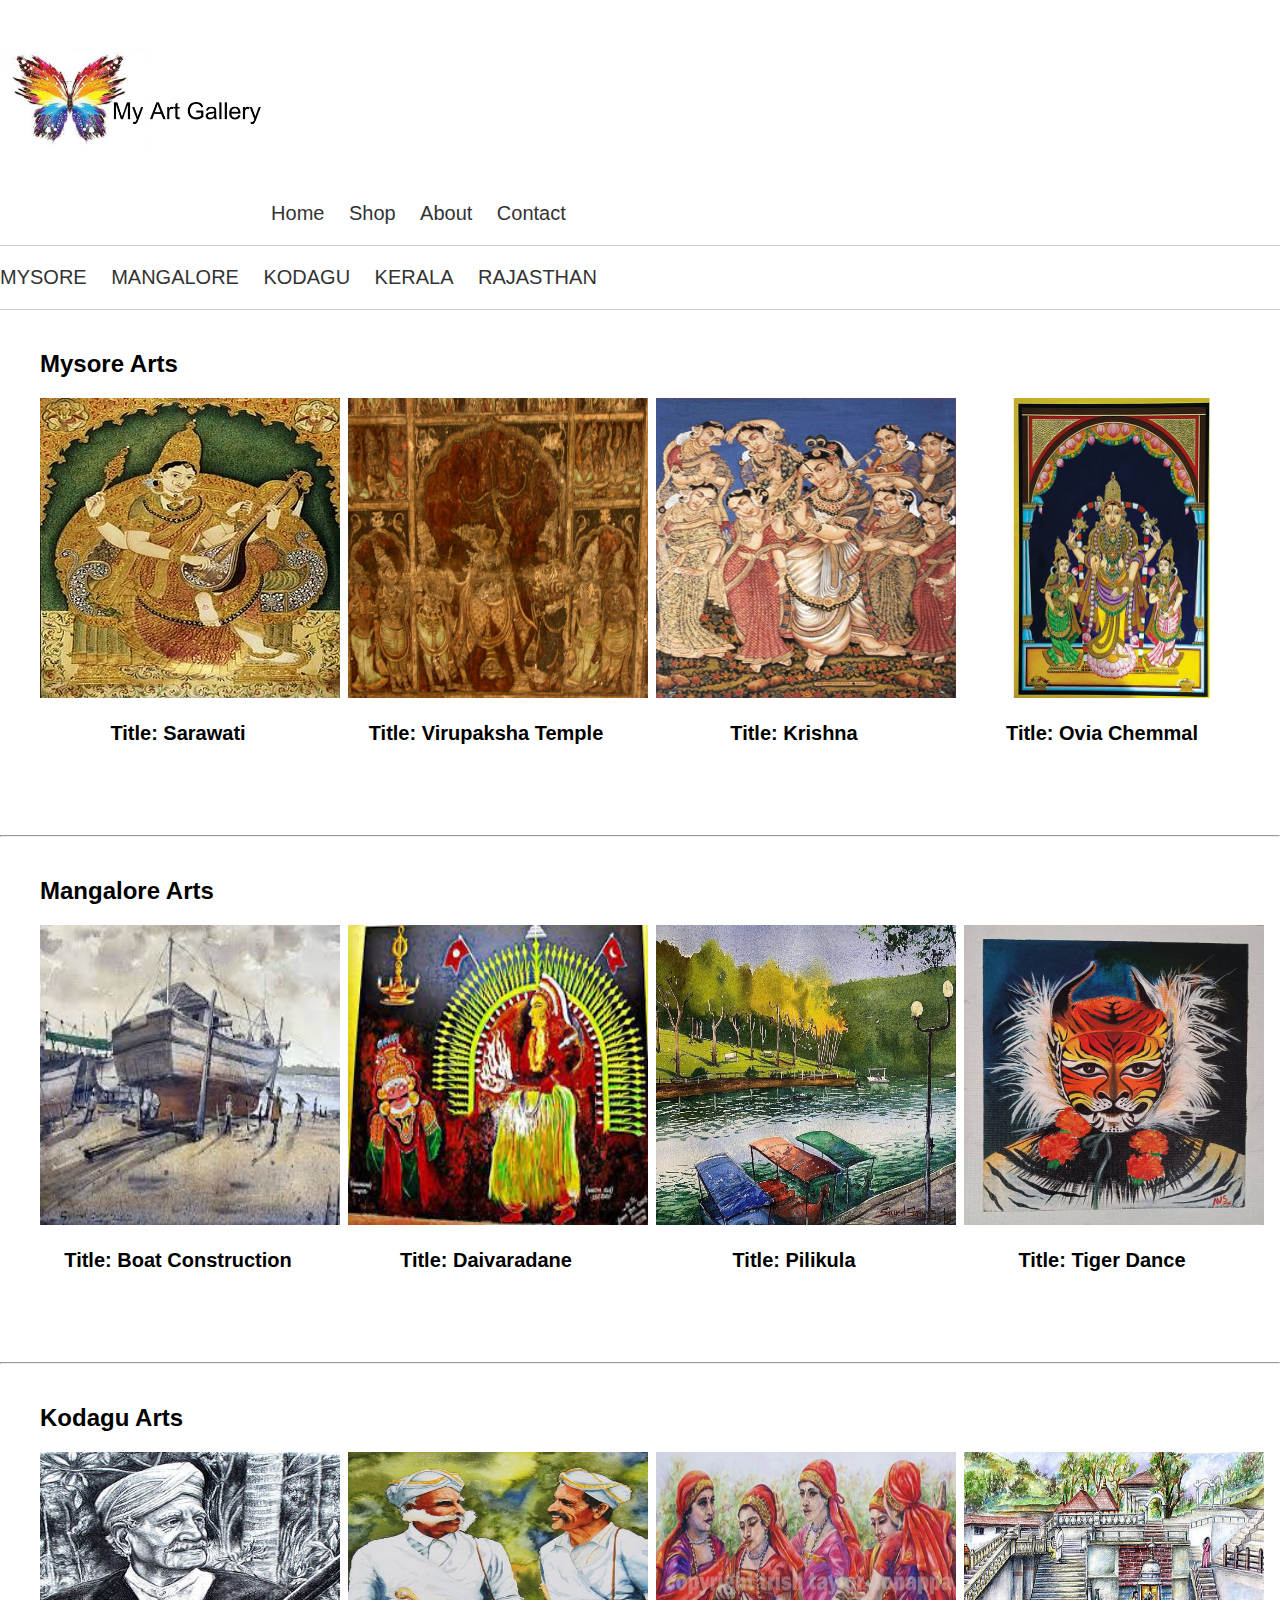
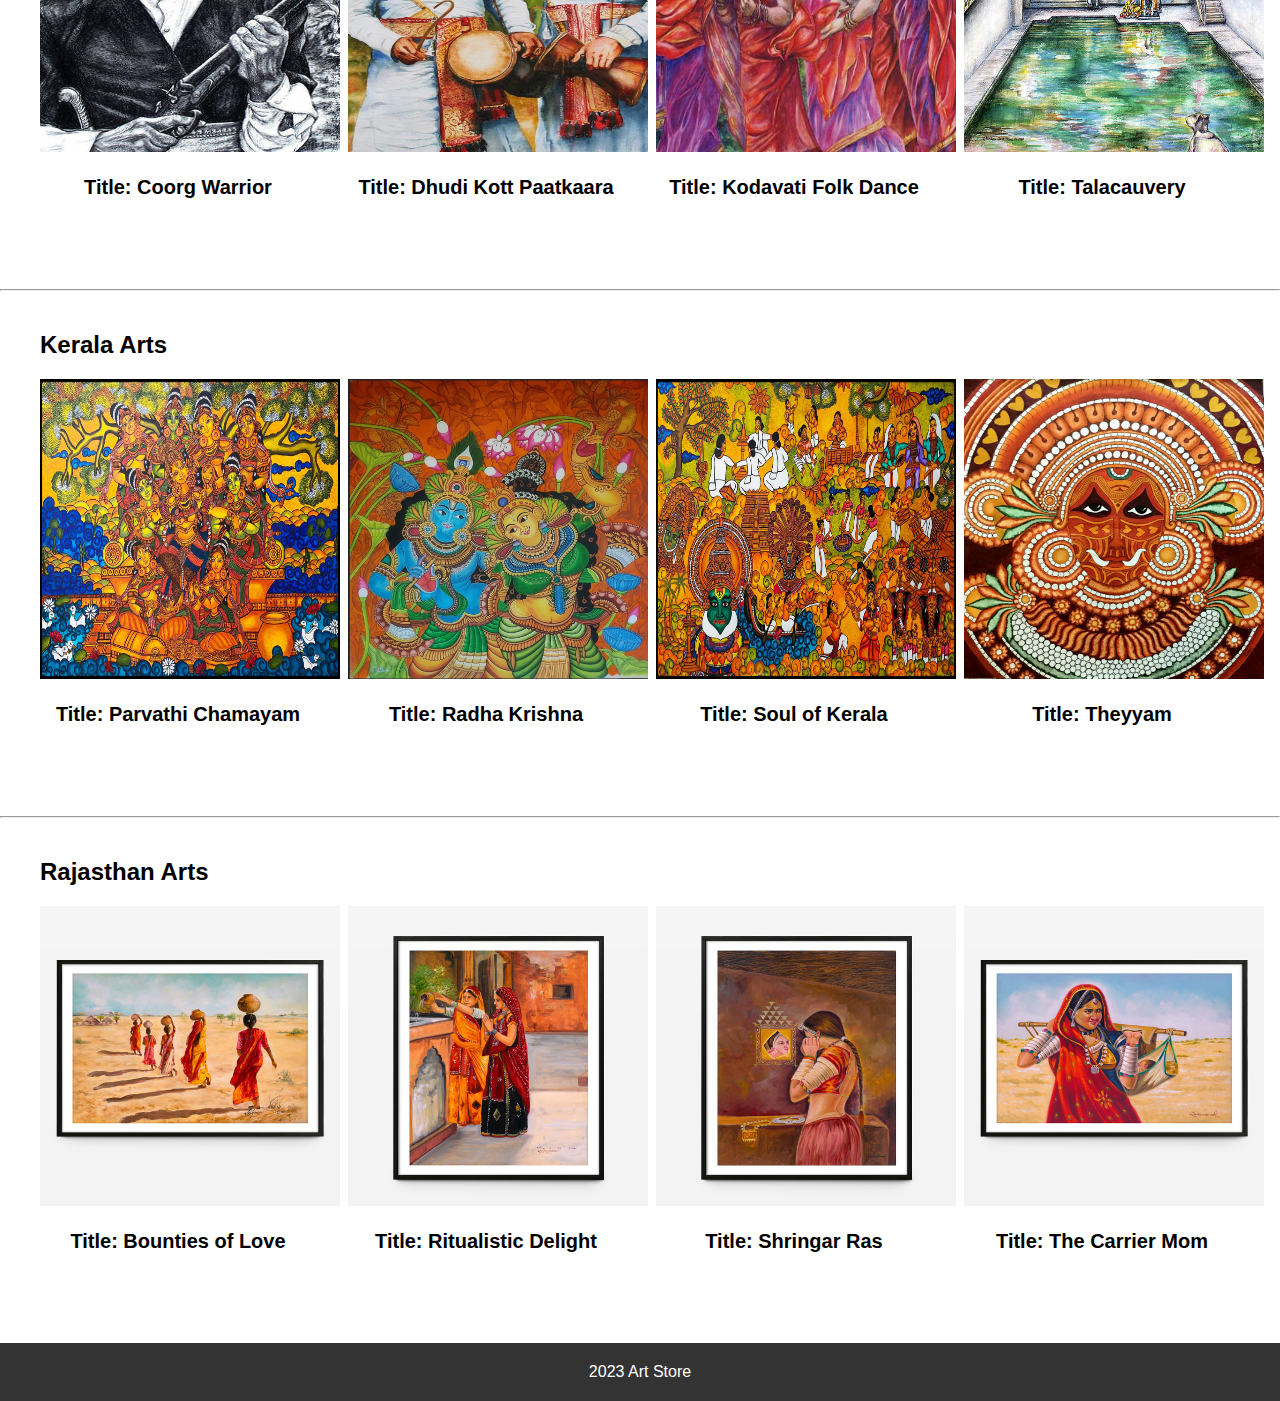
<file: Art Gallery/index.html>
<!DOCTYPE html>
<html lang="en">
<head>
    <meta charset="UTF-8">
  <meta name="viewport" content="width=device-width, initial-scale=1.0">
  <meta http-equiv="X-UA-Compatible" content="ie=edge">
  
  <link rel="stylesheet" href="style.css">
    <title>Art Store</title>

 
</head>
<body>
     <header><img src="Images/site logo/logo.jpg" alt="Artwork" style="height: 200px;wigth:200px">
        <nav>
            <ul>
                <li><a href="#">Home</a></li>
                <li><a href="#">Shop</a></li>
                <li><a href="#">About</a></li>  
                <li><a href="contact.html">Contact</a></li>
            </ul>
        </nav>
    </header>
<header>
    <li><a href="#Mysore-Arts">MYSORE</a></li>
    <li><a href="#Mangalore-Arts">MANGALORE</a></li>
    <li><a href="#Kodagu-Arts">KODAGU</a></li>
    <li><a href="#Kerala-Arts">KERALA</a></li>
    <li><a href="#Rajasthan-Arts">RAJASTHAN</a></li>

</header>
    <section id="Mysore-Arts">
        <h2>Mysore Arts</h2>
        <div class="Items">
            <div class="item">
                <img src="Images/Mysore/saraswati.jpg" alt="saraswati" height="300" width="300">
                <h3>Title: Sarawati</h3>
            </div>
            <div class="item">
                <img src="Images/Mysore/virupaksha temple.jpg" alt="virupaksha temple" height="300" width="300">
                <h3>Title: Virupaksha Temple</h3> 
            </div>
            <div class="item">
                <img src="Images/Mysore/krishna.jpg" alt="krishna" height="300" width="300">
                <h3>Title: Krishna</h3>
            </div>
            <div class="item">
                <img src="Images/Mysore/ovia chemmal.jpg" alt="ovia chemmal" height="300" width="300">
                <h3>Title: Ovia Chemmal</h3>
            </div>
        </div>
    </section>

    <hr>

    <section id="Mangalore-Arts">
        <h2>Mangalore Arts</h2>
        <div class="Items">
            <div class="item">
                <img src="Images/Mangalore/boat construction.jpg" alt="boat construction" height="300" width="300">
                <h3>Title: Boat Construction</h3>
            </div>
            <div class="item">
                <img src="Images/Mangalore/daivaradane.jpg" alt="daivaradane temple" height="300" width="300">
                <h3>Title: Daivaradane</h3> 
            </div>
            <div class="item">
                <img src="Images/Mangalore/pilikula.jpg" alt="pilikula" height="300" width="300">
                <h3>Title: Pilikula</h3>
            </div>
            <div class="item">
                <img src="Images/Mangalore/tiger dance.jpg" alt="tiger dance" height="300" width="300">
                <h3>Title: Tiger Dance</h3>
            </div>
        </div>
    </section>

    <hr>

    <section id="Kodagu-Arts">
        <h2>Kodagu Arts</h2>
        <div class="Items">
            <div class="item">
                <img src="Images/Kodagu/Coorg Warrior.jpg" alt="Coorg Warrior" height="300" width="300">
                <h3>Title: Coorg Warrior</h3>
            </div>
            <div class="item">
                <img src="Images/Kodagu/Dhudi Kott Paatkaara.jpg" alt="Dhudi Kott Paatkaara" height="300" width="300">
                <h3>Title: Dhudi Kott Paatkaara</h3> 
            </div>
            <div class="item">
                <img src="Images/Kodagu/KODAVATI FOLK DANCERS.jpg" alt="Kodavati Folk Dance" height="300" width="300">
                <h3>Title: Kodavati Folk Dance</h3>
            </div>
            <div class="item">
                <img src="Images/Kodagu/Talacauvery.jpg" alt="Talacauvery" height="300" width="300">
                <h3>Title: Talacauvery</h3>
            </div>
        </div>
    </section>

    <hr>

    <section id="Kerala-Arts">
        <h2>Kerala Arts</h2>
        <div class="Items">
            <div class="item">
                <img src="Images/Kerala/Parvathi chamayam.jpg" alt="Parvathi chamayam" height="300" width="300">
                <h3>Title: Parvathi Chamayam</h3>
            </div>
            <div class="item">
                <img src="Images/Kerala/Radha Krishna.jpg" alt="Radha Krishna" height="300" width="300">
                <h3>Title: Radha Krishna</h3> 
            </div>
            <div class="item">
                <img src="Images/Kerala/Soul of kerala.jpg" alt="Soul of kerala" height="300" width="300">
                <h3>Title: Soul of Kerala</h3>
            </div>
            <div class="item">
                <img src="Images/Kerala/Theyyam.jpg" alt="Theyyam" height="300" width="300">
                <h3>Title: Theyyam</h3>
            </div>
        </div>
    </section>

    <hr>

    <section id="Rajasthan-Arts">
        <h2>Rajasthan Arts</h2>
        <div class="Items">
            <div class="item">
                <img src="Images/Rajasthan/Bounties of love.jpg" alt="Bounties of love" height="300" width="300">
                <h3>Title: Bounties of Love</h3>
            </div>
            <div class="item">
                <img src="Images/Rajasthan/Ritualistic Delight.jpg" alt="Ritualistic Delight" height="300" width="300">
                <h3>Title: Ritualistic Delight</h3> 
            </div>
            <div class="item">
                <img src="Images/Rajasthan/Shringar Ras.jpg" alt="Shringar Ras" height="300" width="300">
                <h3>Title: Shringar Ras</h3>
            </div>
            <div class="item">
                <img src="Images/Rajasthan/The Carrier Mom.jpg" alt="The Carrier Mom" height="300" width="300">
                <h3>Title: The Carrier Mom</h3>
            </div>
        </div>
    </section>
    <a href="#" class="to-topcss">
        <i class="fas fa-chevron-up"></i>
      </a>
    <footer>
        <p>2023 Art Store</p>
    </footer>
     
</body>
</html>
</file>
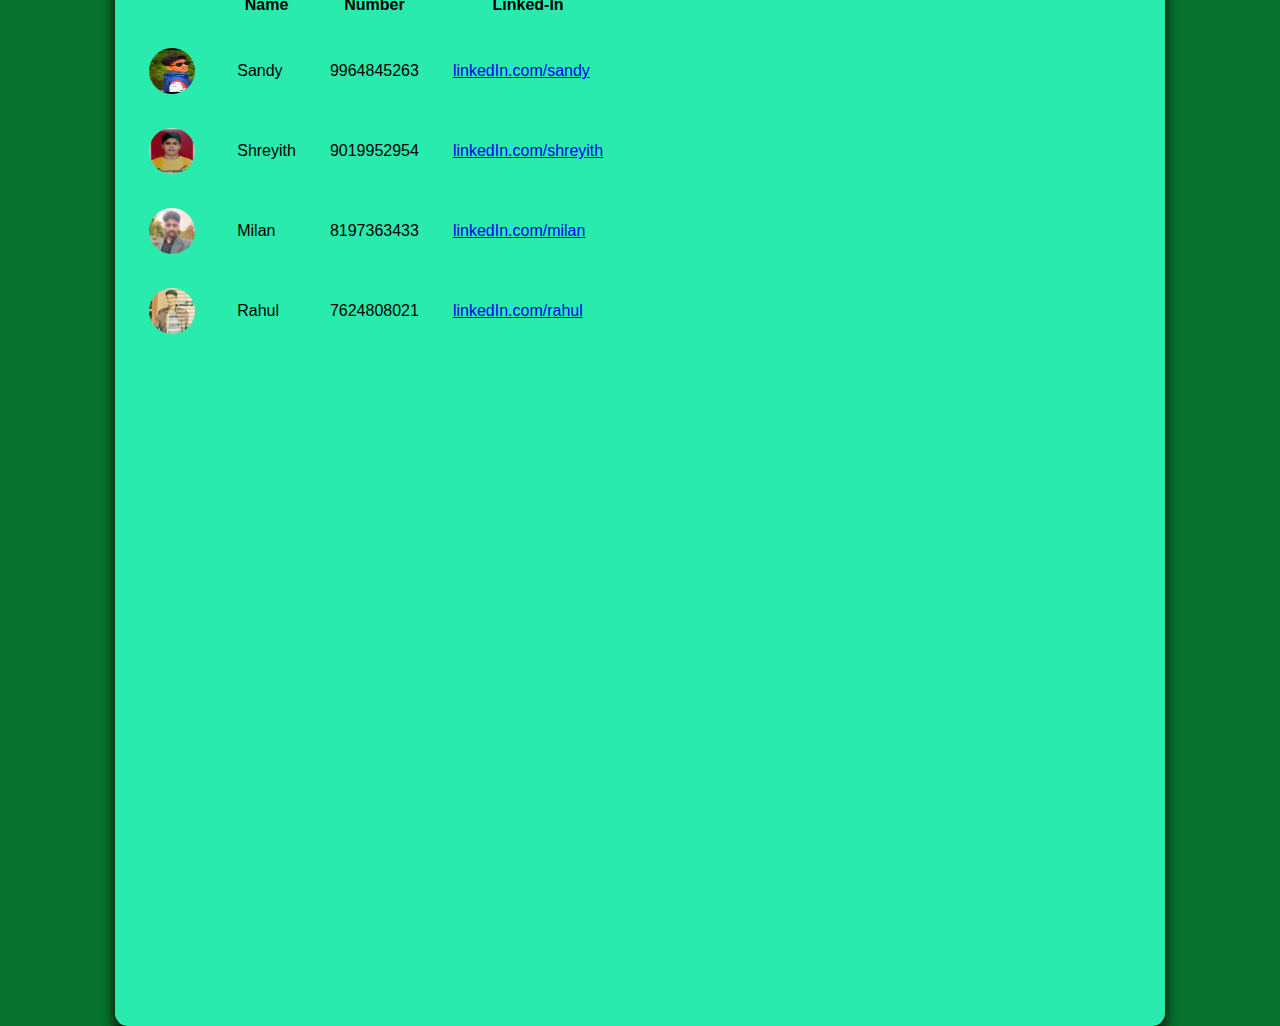
<file: Art Gallery/contact.html>
<html>
    <head>
        <title>
        Contact details 
        </title>
        <!--<link rel="stylesheet" href="cnt.css">-->
<style>
*{
    margin: 0px;
    padding: 0px;
    box-sizing: border-box;
    font-family: sans-serif;
}
body{
    min-height: 100vh;
    display: flex;
    justify-content: center;
    align-items: center;
    background-color: rgb(6, 114, 45);
}
td img{
    width: 46px;
    height: 46px;
    margin-right: .5rem;
    border-radius: 50%;
    vertical-align: middle;
    padding-right: 0px;
}
table, th,td {
    padding: 1rem;
}
main.table{
    width: 82vw;
    height: 90vw;
    background-color: rgb(42, 235, 174);
    backdrop-filter: blur(7ox);
    box-shadow: 0 .4rem .8rem #000500;
    border-radius: .8rem;
}
.table_hdr{
    width: 100%;
    height: 1%;
    background-color: #000500;
    padding: .8rem 1rem;

}
.table_bdy{
    width: 95%;
    max-height: 89%;
    background-color: #3d0af5;
    margin: .8rem auto;
    border-radius: .6rem;
    overflow: auto;
}
#im{
    padding-left: 0px;
}
   </style>
    </head>
    <body>
        <main class="table">
            
        <section class="table_hdr"></section>
        <h1>Contact details </h1>
        </section>
        <section class="table_bdy"></section>
        <table>
            <thead>
            <tr>
               <th></th>
                <th>Name</th>
                <th>Number</th>
                <th>Linked-In</th>
            </tr>
            </thead>
            <tbody>
                <tr>
                    <td ><a href="index.html"><img src="sandy.jpg" ></a></td>
                    <td>Sandy</td>
                    <td>9964845263</td>
                    <td><a href="#">linkedIn.com/sandy</a></td>

                </tr>
                <tr>
                    <td ><img src="shraith.jpg" ></td>
                    <td>Shreyith</td>
                    <td>9019952954</td>
                    <td><a href="#">linkedIn.com/shreyith</a></td>

                </tr>
                <tr>
                    <td ><img src="milan.jpeg" ></td>
                    <td>Milan</td>
                    <td>8197363433</td>
                    <td><a href="#">linkedIn.com/milan</a></td>

                </tr>
                <tr>
                    <td ><img src="rahul.jpeg" ></td>
                    <td>Rahul</td>
                    <td>7624808021</td>
                    <td><a href="#">linkedIn.com/rahul</a></td>

                </tr>
            </tbody>
        </table>
        </div>
    </body>
</html>
</file>
<file: Art Gallery/style.css>
* {
  box-sizing: border-box;
  margin: 0;
  padding: 0;
}

body {
  font-family: Arial, sans-serif;
  font-size: 16px;
}

header {
  background-color: #fff;
  border-bottom: 1px solid #ccc;
  padding: 20px 0;
}

header h1 {
  font-size: 36px;
  font-weight: bold;
  color: #333;
}

header nav {
  display: inline-block;
  margin-top: 20px;
}

header ul {
  list-style: none;
}

header li {
  display: inline-block;
  margin-right: 20px;
}

header a {
  color: #333;
  text-decoration: none;
  font-size: 20px;
}

section {
  padding: 40px;
}

section h2 {
  font-size: 24px;
  font-weight: bold;
  margin-bottom: 20px;
}

.Items {
  display: flex;
  justify-content: space-between;
  flex-wrap: wrap;
}

.item {
  width: 23%;
  margin-bottom: 40px;
  text-align: center;
}

.item img {
  max-width: 200;
  max-height: 200;
}

.item h3 {
  font-size: 20px;
  margin-top: 20px;
  margin-bottom: 10px;
}

.item p {
  font-size: 16px;
  color: #666;
  margin-bottom: 10px;
}

/*.price {
  font-size: 20px;
  font-weight: bold;
}


button {
  background-color: #333;
  color: #fff;
  padding: 10px 20px;
  border: none;
  border-radius: 5px;
  font-size: 16px;
  cursor: pointer;
  transition: all 0.3s ease;
}

button:hover {
  background-color:green;
}


.category-list {
  display: flex;
  justify-content: space-between;
  flex-wrap: wrap;
}

.category {
  width: 23%;
  margin-bottom: 40px;
  text-align: center;
}

.category img {
  max-width: 100%;
  height: auto;
}

.category h3 {
  font-size: 20px;
  margin-top: 20px;
  margin-bottom: 10px;
}

*/

footer {
  background-color: #333;
  color: #fff;
  padding: 20px;
  text-align: center;
}

footer p {
  font-size: 16px;
}
</file>
